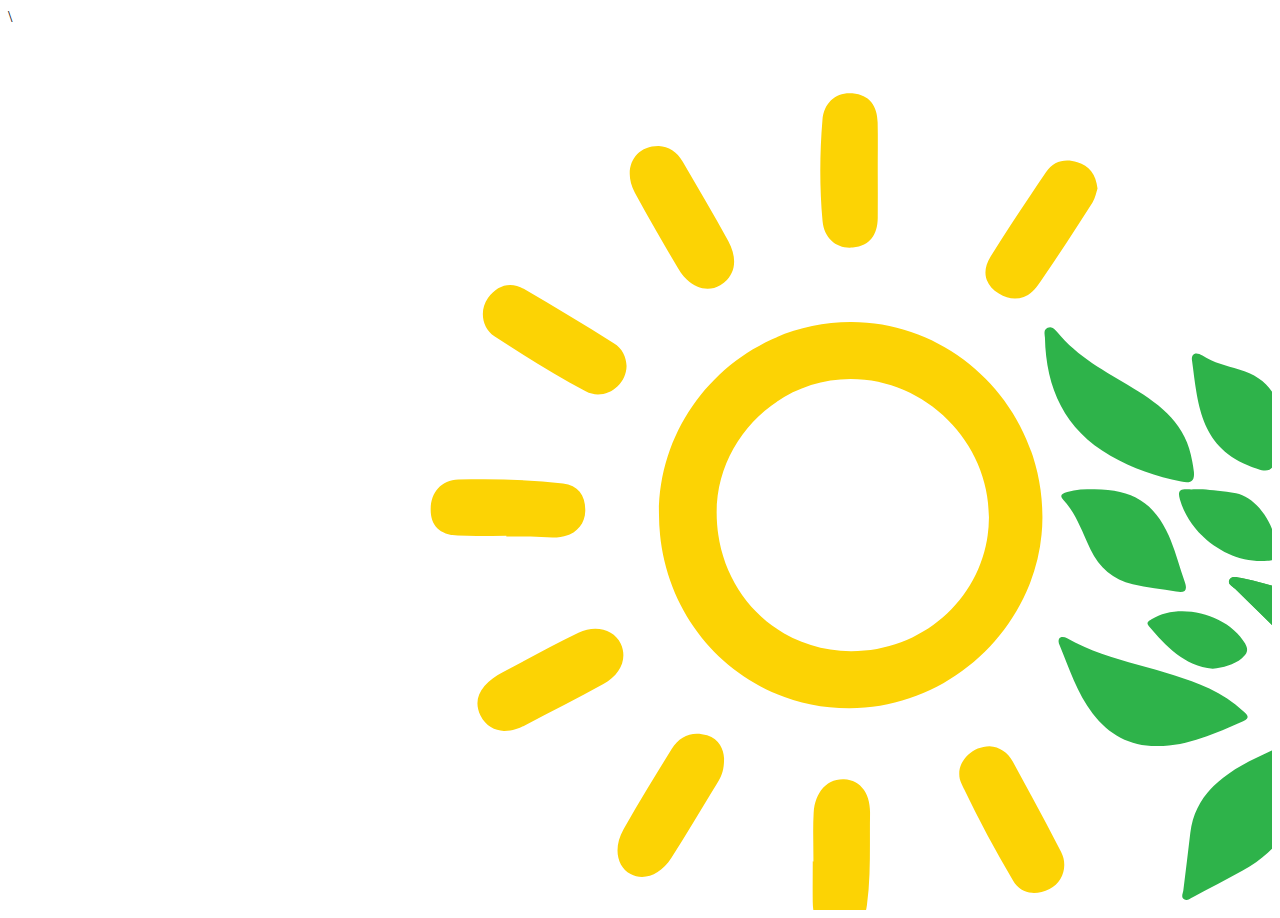
<file: project/src/index-new.html>
<html>
  <head>
  <title>My Now Amazing Webpage</title>
  <link rel="stylesheet" type="text/css" href="slick-1.8.1/slick/slick.css"/>
  <link rel="stylesheet" type="text/css" href="slick-1.8.1/slick/slick-theme.css"/>
  </head>
  <body>
\<div class="conteiner">

<!-- <div class="slider slider-for slick-initialized slick-slider">
  <div aria-live="polite" class="slick-list draggable">
    <div class="slick-track" style="opacity: 1; width: 2800px;" role="listbox">
      <div class="slick-slide slick-current slick-active" data-slick-index="0" aria-hidden="false" style="width: 560px; position: relative; left: 0px; top: 0px; z-index: 999; opacity: 1;" tabindex="-1" role="option" aria-describedby="slick-slide120">
        <h3>
          <font style="vertical-align: inherit;">
            <font style="vertical-align: inherit;">1</font>
          </font>
        </h3>
      </div>
      <div class="slick-slide" data-slick-index="1" aria-hidden="true" style="width: 560px; position: relative; left: -560px; top: 0px; z-index: 998; opacity: 0;" tabindex="-1" role="option" aria-describedby="slick-slide121">
        <h3>
          <font style="vertical-align: inherit;"><font style="vertical-align: inherit;">2</font>
          </font>
        </h3>
      </div>
      <div class="slick-slide" data-slick-index="2" aria-hidden="true" style="width: 560px; position: relative; left: -1120px; top: 0px; z-index: 998; opacity: 0;" tabindex="-1" role="option" aria-describedby="slick-slide122">
        <h3>
          <font style="vertical-align: inherit;">
            <font style="vertical-align: inherit;">3</font>
          </font>
        </h3>
      </div>
      <div class="slick-slide" data-slick-index="3" aria-hidden="true" style="width: 560px; position: relative; left: -1680px; top: 0px; z-index: 998; opacity: 0;" tabindex="-1" role="option" aria-describedby="slick-slide123">
        <h3>
          <font style="vertical-align: inherit;">
            <font style="vertical-align: inherit;">4</font>
          </font>
        </h3>
      </div>
      <div class="slick-slide" data-slick-index="4" aria-hidden="true" style="width: 560px; position: relative; left: -2240px; top: 0px; z-index: 998; opacity: 0;" tabindex="-1" role="option" aria-describedby="slick-slide124">
          <h3>
            <font style="vertical-align: inherit;">
              <font style="vertical-align: inherit;">5</font>
            </font>
          </h3>
        </div>
      </div>
    </div>   
  </div>
  

  <div class="slider slider-nav slick-initialized slick-slider slick-dotted" role="toolbar">
    <button type="button" data-role="none" class="slick-prev slick-arrow" aria-label="Предыдущий" role="button" style="display: block;">
      <font style="vertical-align: inherit;">
        <font style="vertical-align: inherit;">Предыдущий</font>
      </font>
    </button>
    <div aria-live="polite" class="slick-list draggable" style="padding: 0px 50px;">
      <div class="slick-track" style="opacity: 1; width: 2002px; transform: translate3d(-462px, 0px, 0px);" role="listbox">
        <div class="slick-slide slick-cloned" data-slick-index="-4" aria-hidden="true" style="width: 154px;" tabindex="-1">
          <h3>
            <font style="vertical-align: inherit;">
              <font style="vertical-align: inherit;">2</font>
            </font>
          </h3>
        </div>
        <div class="slick-slide slick-cloned" data-slick-index="-3" aria-hidden="true" style="width: 154px;" tabindex="-1">
          <h3>
            <font style="vertical-align: inherit;">
              <font style="vertical-align: inherit;">3</font>
            </font>
          </h3>
        </div>
        <div class="slick-slide slick-cloned" data-slick-index="-2" aria-hidden="true" style="width: 154px;" tabindex="-1">
          <h3>
            <font style="vertical-align: inherit;">
              <font style="vertical-align: inherit;">4</font>
            </font>
          </h3>
        </div>
        <div class="slick-slide slick-cloned slick-active" data-slick-index="-1" aria-hidden="false" style="width: 154px;" tabindex="-1">
          <h3>
            <font style="vertical-align: inherit;">
              <font style="vertical-align: inherit;">5</font>
            </font>
          </h3>
        </div>
        <div class="slick-slide slick-current slick-active slick-center" data-slick-index="0" aria-hidden="false" style="width: 154px;" tabindex="-1" role="option" aria-describedby="slick-slide130">
          <h3>
            <font style="vertical-align: inherit;">
              <font style="vertical-align: inherit;">1</font>
            </font>
          </h3>
          </div>
          <div class="slick-slide slick-active" data-slick-index="1" aria-hidden="false" style="width: 154px;" tabindex="-1" role="option" aria-describedby="slick-slide131">
            <h3>
              <font style="vertical-align: inherit;">
                <font style="vertical-align: inherit;">2</font>
              </font>
            </h3>
          </div>
          <div class="slick-slide" data-slick-index="2" aria-hidden="true" style="width: 154px;" tabindex="-1" role="option" aria-describedby="slick-slide132">
            <h3>
              <font style="vertical-align: inherit;">
                <font style="vertical-align: inherit;">3</font>
              </font>
            </h3>
          </div>
          <div class="slick-slide" data-slick-index="3" aria-hidden="true" style="width: 154px;" tabindex="-1" role="option" aria-describedby="slick-slide133">
            <h3>
              <font style="vertical-align: inherit;">
                <font style="vertical-align: inherit;">4</font>
              </font>
            </h3>
          </div>
          <div class="slick-slide" data-slick-index="4" aria-hidden="true" style="width: 154px;" tabindex="-1" role="option" aria-describedby="slick-slide134">
            <h3>
              <font style="vertical-align: inherit;">
                <font style="vertical-align: inherit;">5</font>
              </font>
            </h3>
          </div>
          <div class="slick-slide slick-cloned slick-center" data-slick-index="5" aria-hidden="true" style="width: 154px;" tabindex="-1">
            <h3>
              <font style="vertical-align: inherit;">
                <font style="vertical-align: inherit;">1</font>
              </font>
            </h3>
          </div>
          <div class="slick-slide slick-cloned" data-slick-index="6" aria-hidden="true" style="width: 154px;" tabindex="-1">
            <h3>
              <font style="vertical-align: inherit;">
                <font style="vertical-align: inherit;">2</font>
              </font>
            </h3>
          </div>
          <div class="slick-slide slick-cloned" data-slick-index="7" aria-hidden="true" style="width: 154px;" tabindex="-1">
            <h3>
              <font style="vertical-align: inherit;">
                <font style="vertical-align: inherit;">3</font>
              </font>
            </h3>
          </div>
          <div class="slick-slide slick-cloned" data-slick-index="8" aria-hidden="true" style="width: 154px;" tabindex="-1">
            <h3>
              <font style="vertical-align: inherit;">
                <font style="vertical-align: inherit;">4</font>
              </font>
            </h3>
          </div>
        </div>
      </div>
      <button type="button" data-role="none" class="slick-next slick-arrow" aria-label="Следующий" role="button" style="display: block;">
        <font style="vertical-align: inherit;">
          <font style="vertical-align: inherit;">Следующий</font>
        </font>
      </button>
      <ul class="slick-dots" style="display: block;" role="tablist">
        <li class="slick-active" aria-hidden="false" role="presentation" aria-selected="true" aria-controls="navigation130" id="slick-slide130">
          <button type="button" data-role="none" role="button" tabindex="0">
            <font style="vertical-align: inherit;">
              <font style="vertical-align: inherit;">1</font>
            </font>
          </button>
        </li>
        <li aria-hidden="true" role="presentation" aria-selected="false" aria-controls="navigation131" id="slick-slide131">
          <button type="button" data-role="none" role="button" tabindex="0">
            <font style="vertical-align: inherit;">
              <font style="vertical-align: inherit;">2</font>
            </font>
          </button>
        </li>
        <li aria-hidden="true" role="presentation" aria-selected="false" aria-controls="navigation132" id="slick-slide132">
          <button type="button" data-role="none" role="button" tabindex="0">
            <font style="vertical-align: inherit;">
              <font style="vertical-align: inherit;">3</font>
            </font>
          </button>
        </li>
        <li aria-hidden="true" role="presentation" aria-selected="false" aria-controls="navigation133" id="slick-slide133">
          <button type="button" data-role="none" role="button" tabindex="0"><font style="vertical-align: inherit;">
            <font style="vertical-align: inherit;">4</font>
          </font>
        </button>
      </li>
      <li aria-hidden="true" role="presentation" aria-selected="false" aria-controls="navigation134" id="slick-slide134">
        <button type="button" data-role="none" role="button" tabindex="0">
          <font style="vertical-align: inherit;">
            <font style="vertical-align: inherit;">5</font>
          </font>
        </button>
      </li>
    </ul>
  </div>
</div> -->
<div class="slick-slider">
  <div><img src="img/logoIriy.svg" alt=""></div>
  <div> <img src="img/banner/banner3.png" alt=""></div>
  <div> Слайд3</div>
</div>

</div>

  <script src="https://ajax.googleapis.com/ajax/libs/jquery/2.2.0/jquery.min.js"></script>
<script type="text/javascript" src="slick-1.8.1/slick/slick.min.js"></script>

 <script type="text/javascript">
  $('.slick-slider').slick();
</script>
  </body>
</html>
</file>
